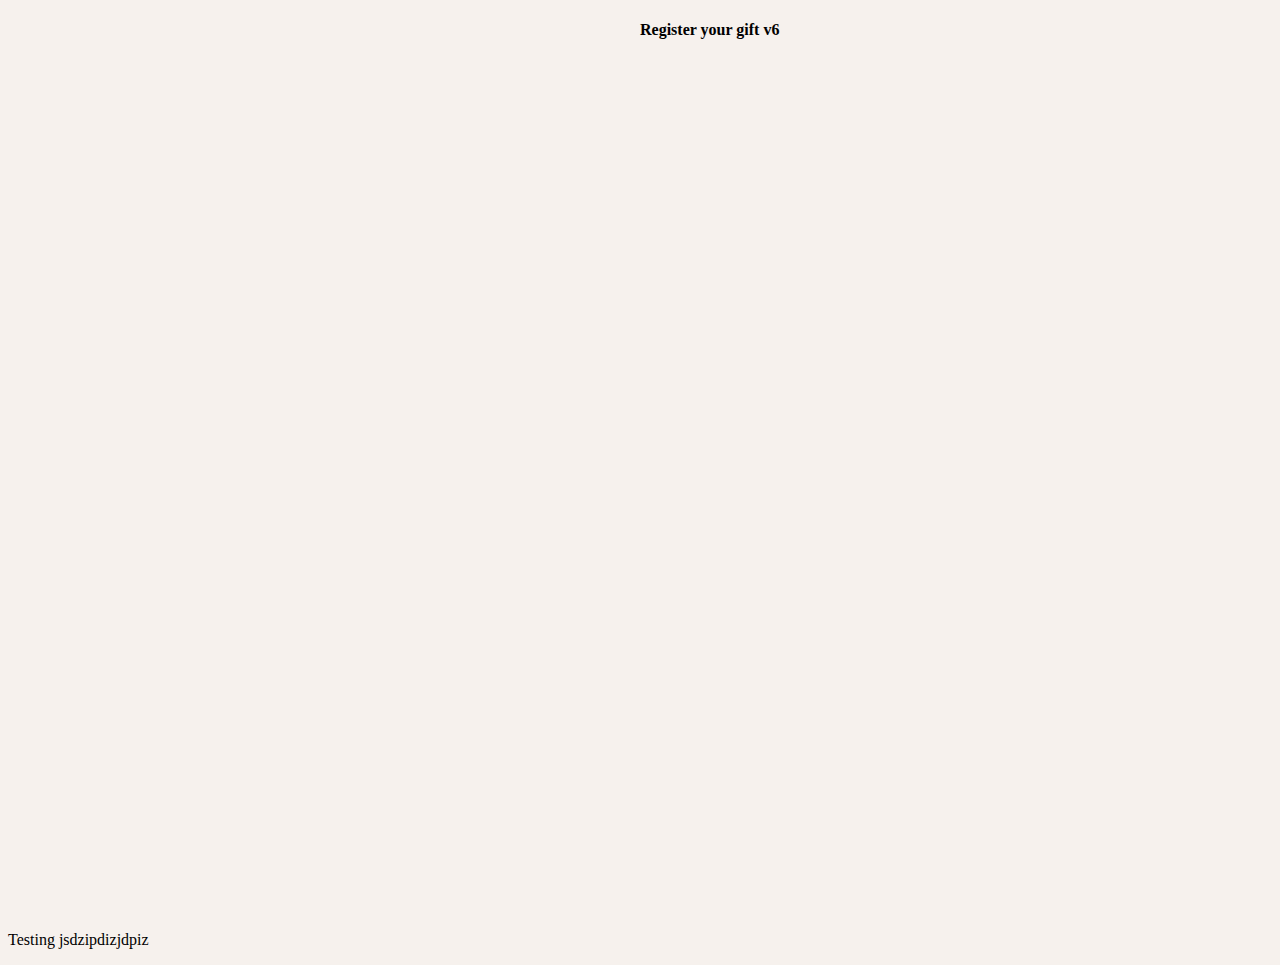
<file: index.html>
<!DOCTYPE html>
    <head>
        <title>WEB TO LEAD</title>
        <link rel="stylesheet" href= "style.css">
    </head>
    <body>
<H4  class ="title">Register your gift v6 </h4>
      <iframe width="1000px" height="850px" frameBorder="0" src="https://goyard-gift.secure.force.com/GiftManagementVFPage/">
    </iframe>
        <p>Testing jsdzipdizjdpiz</p>
    </body>
</html>
</file>
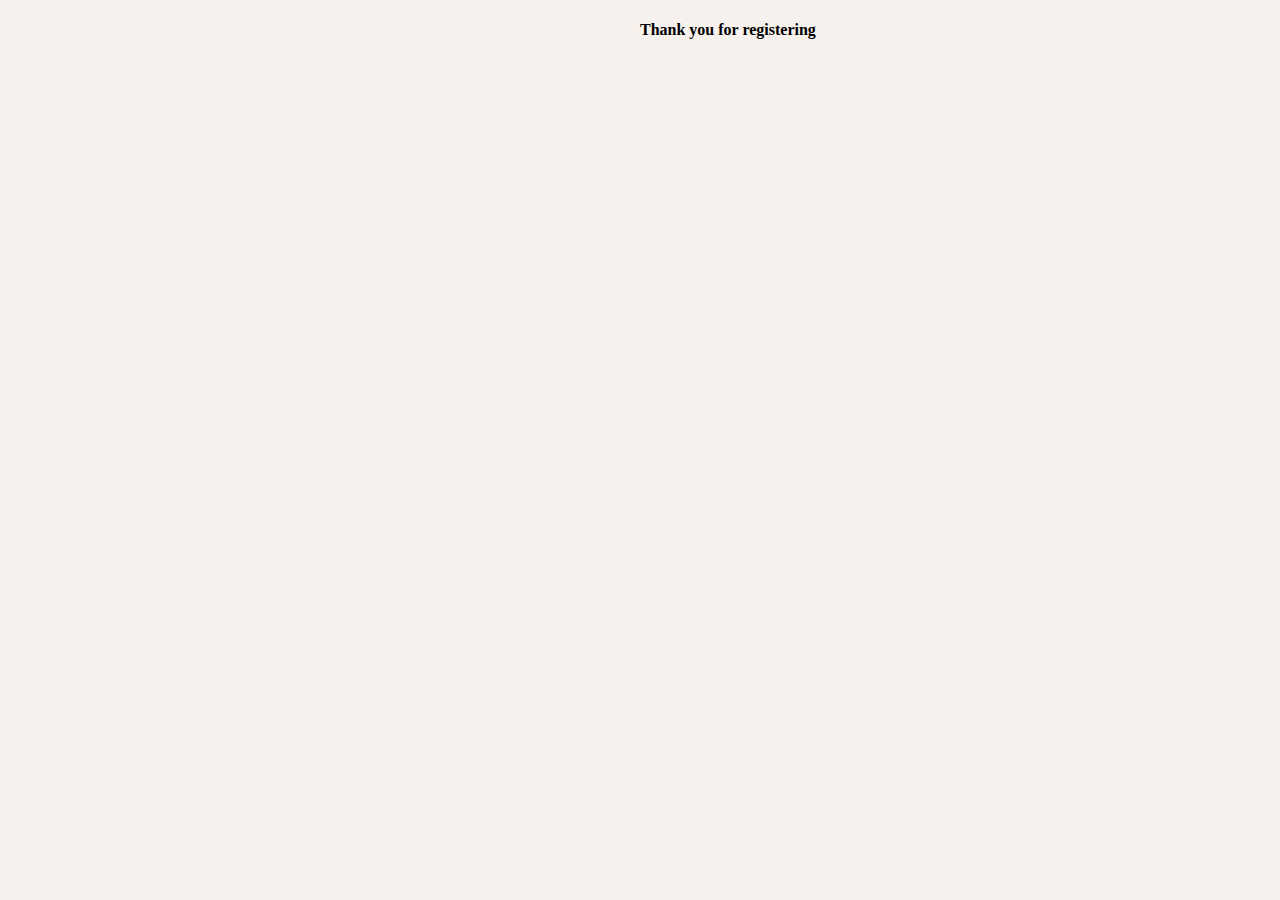
<file: succes.html>
<!DOCTYPE html>
    <head>
        <title>WEB TO LEAD</title>
        <link rel="stylesheet" href= "style.css">
    </head>
    <body>
        <H4  class ="title">Thank you for registering</h4>
    </body>
</html>
</file>
<file: style.css>
.exemple {
  margin-left: 40%;
}
.title {
  margin-left: 50%;
}
body {
  background-color: #f6f1ed;
}
</file>
